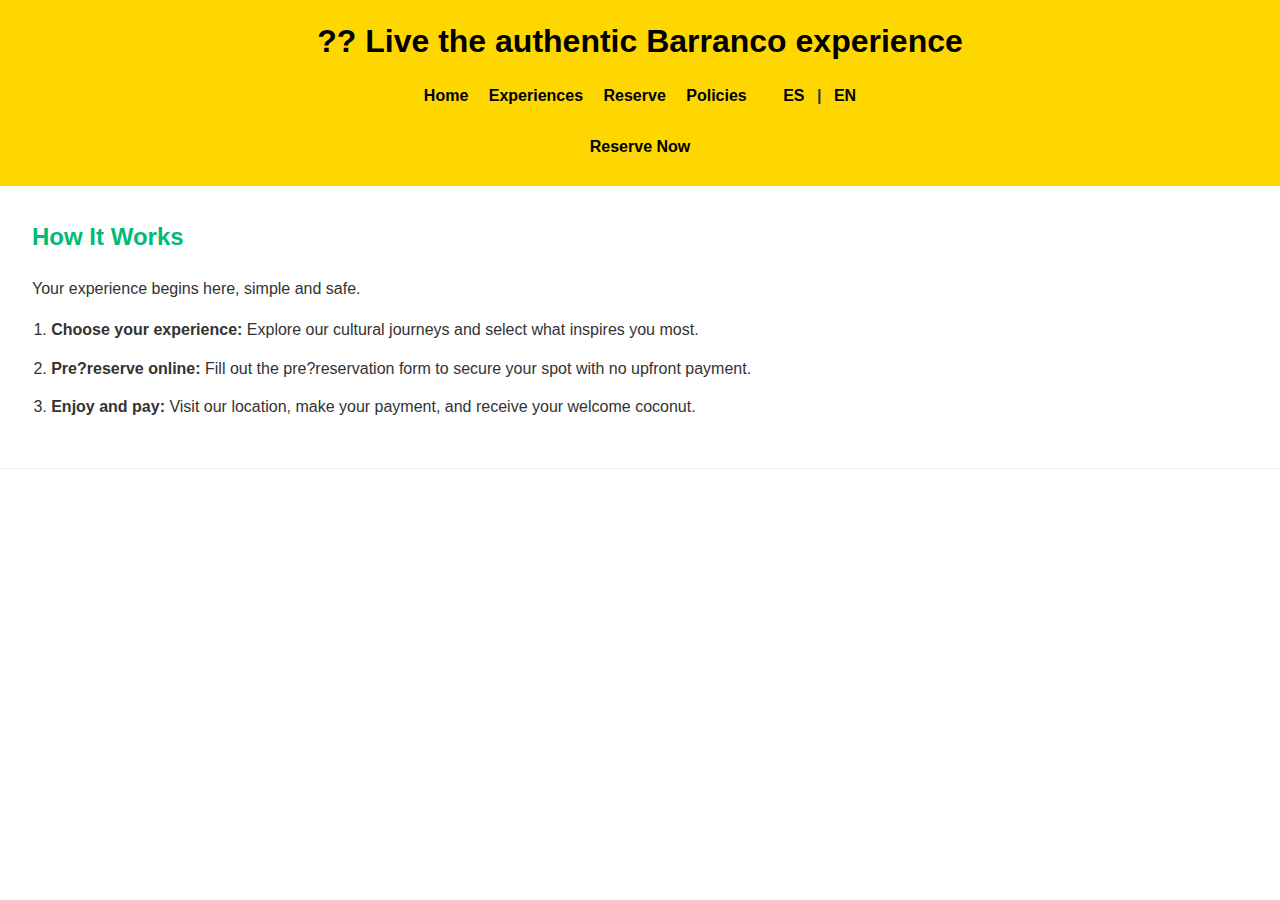
<file: index-en.html>
<!DOCTYPE html>
<html lang="en">
<head>
  <meta charset="UTF-8">
  <title>Barranco Souvenir & Travel</title>
  <link rel="stylesheet" href="style.css">
</head>
<body>
  <header>
    <h1>?? Live the authentic Barranco experience</h1>
    <nav>
      <a href="index-en.html">Home</a>
      <a href="experiencias-en.html">Experiences</a>
      <a href="reserva-en.html">Reserve</a>
      <a href="policies-en.html">Policies</a>
      <span class="lang"><a href="index.html">ES</a> | <a href="index-en.html">EN</a></span>
    </nav>
    <a class="btn" href="reserva-en.html">Reserve Now</a>
  </header>

  <section>
    <h2>How It Works</h2>
    <p>Your experience begins here, simple and safe.</p>
    <ol>
      <li><strong>Choose your experience:</strong> Explore our cultural journeys and select what inspires you most.</li>
      <li><strong>Pre?reserve online:</strong> Fill out the pre?reservation form to secure your spot with no upfront payment.</li>
      <li><strong>Enjoy and pay:</strong> Visit our location, make your payment, and receive your welcome coconut.</li>
    </ol>
  </section>
</body>
</html>
</file>
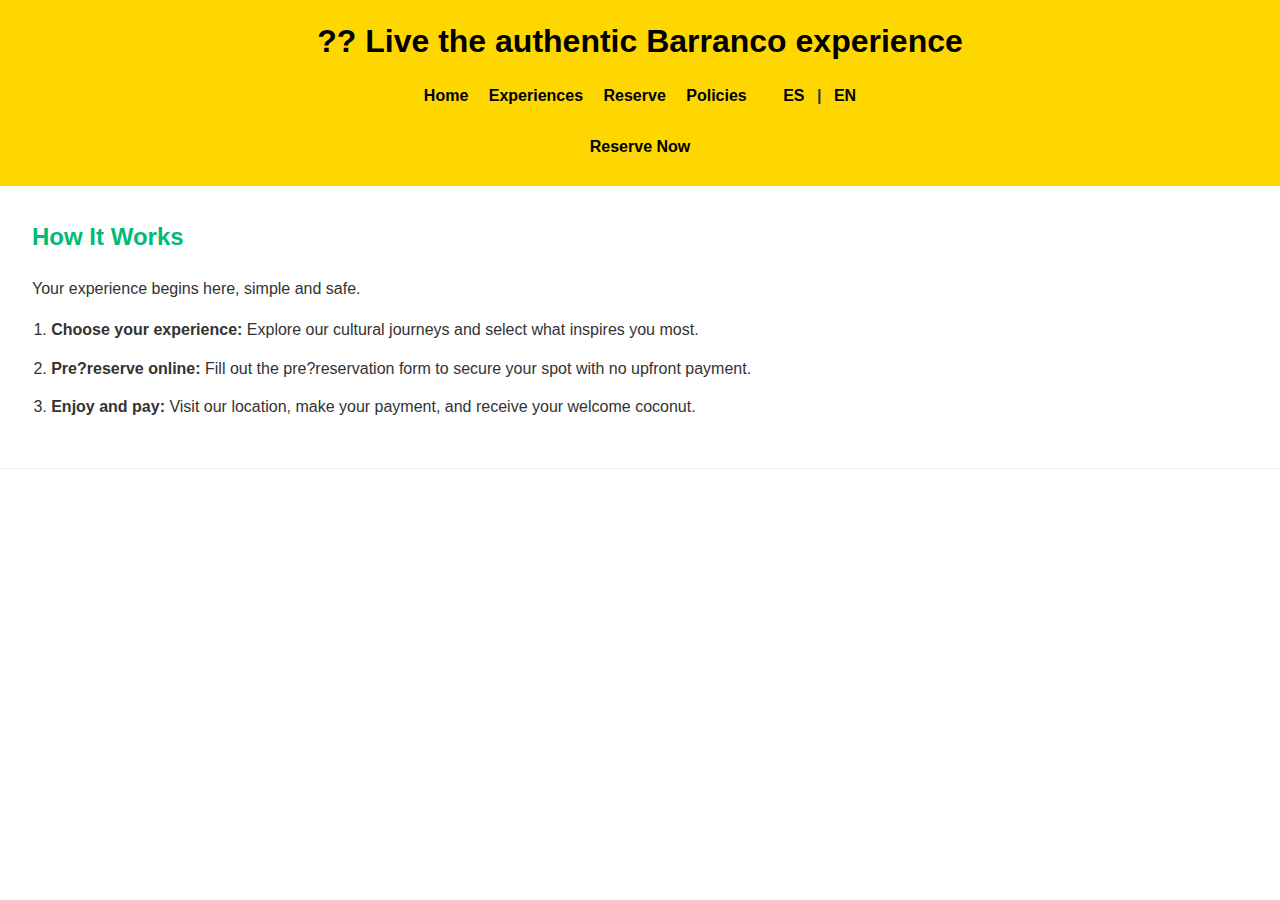
<file: index-en.html.html>
<!DOCTYPE html>
<html lang="en">
<head>
  <meta charset="UTF-8">
  <title>Barranco Souvenir & Travel</title>
  <link rel="stylesheet" href="style.css">
</head>
<body>
  <header>
    <h1>?? Live the authentic Barranco experience</h1>
    <nav>
      <a href="index-en.html">Home</a>
      <a href="experiencias-en.html">Experiences</a>
      <a href="reserva-en.html">Reserve</a>
      <a href="policies-en.html">Policies</a>
      <span class="lang"><a href="index.html">ES</a> | <a href="index-en.html">EN</a></span>
    </nav>
    <a class="btn" href="reserva-en.html">Reserve Now</a>
  </header>

  <section>
    <h2>How It Works</h2>
    <p>Your experience begins here, simple and safe.</p>
    <ol>
      <li><strong>Choose your experience:</strong> Explore our cultural journeys and select what inspires you most.</li>
      <li><strong>Pre?reserve online:</strong> Fill out the pre?reservation form to secure your spot with no upfront payment.</li>
      <li><strong>Enjoy and pay:</strong> Visit our location, make your payment, and receive your welcome coconut.</li>
    </ol>
  </section>
</body>
</html>
</file>
<file: style.css>
:root {
  --brand: #FFD700; /* Amarillo dorado: alegría y energía */
  --text: #333333;  /* Texto principal */
  --bg: #FFFFFF;    /* Fondo blanco */
  --accent: #0B7;   /* Verde suave como acento espiritual */
}

body {
  font-family: Arial, sans-serif;
  background: var(--bg);
  color: var(--text);
  margin: 0;
  padding: 0;
  line-height: 1.6;
}

header {
  background: var(--brand);
  padding: 1rem;
  text-align: center;
}

header h1 {
  margin: 0;
  color: #000;
}

nav {
  margin: 1rem 0;
}

nav a {
  margin: 0 0.5rem;
  text-decoration: none;
  color: #000;
  font-weight: bold;
}

.lang {
  margin-left: 1rem;
  font-weight: bold;
}

.btn {
  display: inline-block;
  background: var(--brand);
  color: #000;
  padding: 0.6rem 1rem;
  border-radius: 6px;
  text-decoration: none;
  font-weight: bold;
  transition: background 0.3s ease;
}

.btn:hover {
  background: #FFC300; /* Amarillo más intenso al pasar el mouse */
}

section {
  padding: 2rem;
  border-bottom: 1px solid #eee;
}

section h2 {
  color: var(--accent);
  margin-top: 0;
}

ol {
  padding-left: 1.2rem;
}

ol li {
  margin-bottom: 0.8rem;
}
</file>
